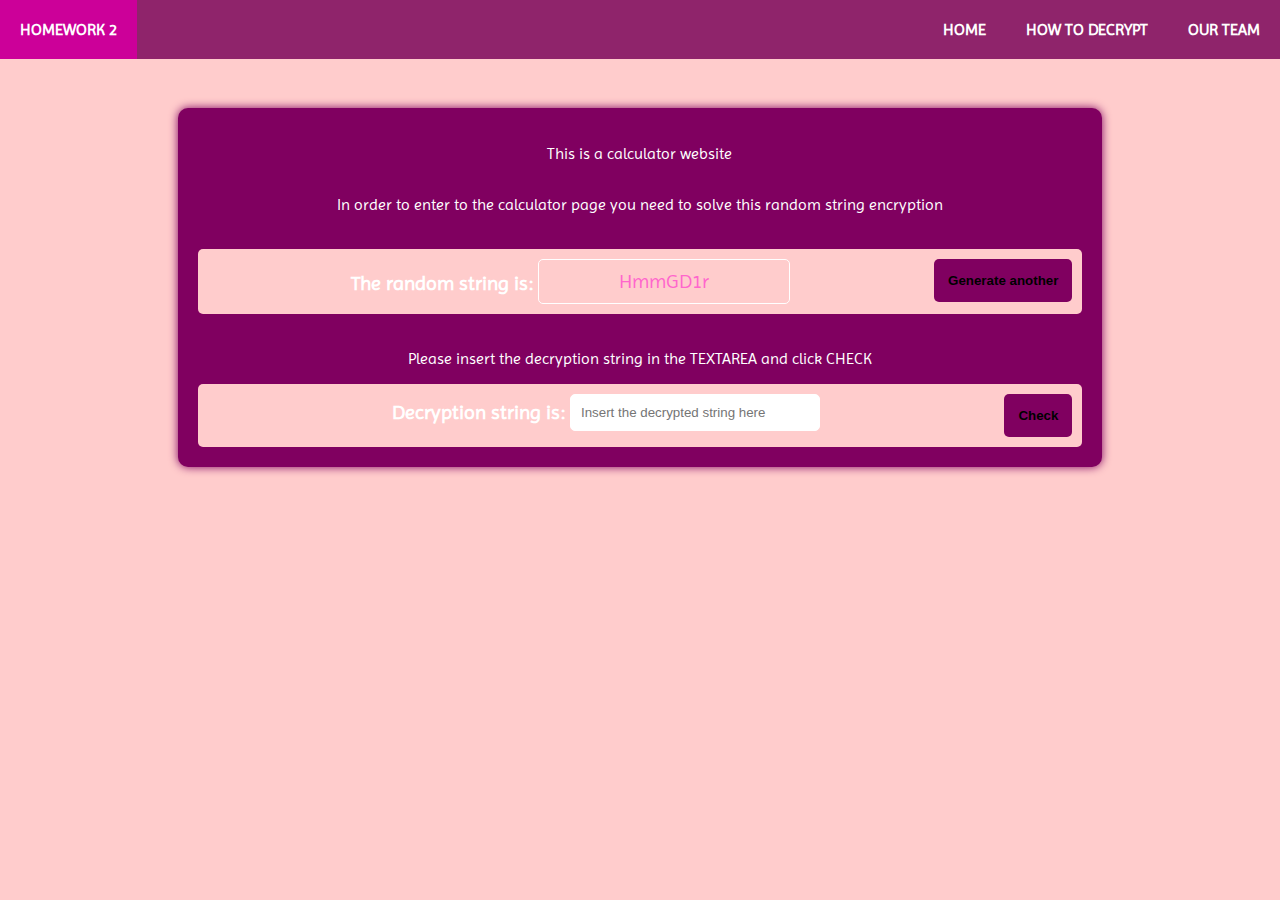
<file: index.html>
<html>
    <head>
        <title>Homework 2 | Home Page</title>
        <link rel="stylesheet" type="text/css" href="./css/top_bar.css">
        <link rel="stylesheet" type="text/css" href="./css/home_page.css">
        <link href="https://fonts.googleapis.com/css?family=Imprima" rel="stylesheet">
    </head>
    <body>
        <div id="top_bar">
            <a id="website_title" href="./index.html">Homework 2</a>
            <a href="./pages/our_team.html">Our team</a>
            <a href="./pages/how_to_decrypt.html">How to decrypt</a>
            <a href="./index.html">Home</a>
        </div>
        <div id="main_content">
            <p style="color: #ffffff">This is a calculator website</p>
            <p style="color: #ffffff">In order to enter to the calculator page you need to solve this random string encryption</p>
            <br/>
            <div id="random_string_div">
                <label id="random_string_title">The random string is:</label>
                <label id="random_string"></label>
                <button id="generate_anotherBtn">Generate another</button>
            </div>
            <br/>
            <p style="color: #ffffff">Please insert the decryption string in the TEXTAREA and click CHECK</p>
            <div id="decryption_string_div">
                <label id="decryption_string_title">Decryption string is:</label>
                <input id="decryption_string" type="text" placeholder="Insert the decrypted string here"/>
                <button id="checkBtn">Check</button>
            </div>
            <p id="wrong_decrypt"></p>
        </div>
    </body>
</html>
<script>
    localStorage.setItem("has_permission", 0);
    var random_string_label = document.getElementById("random_string");
    random_string_label.innerText = createRandomString();
    var generate_another_button = document.getElementById("generate_anotherBtn");
    generate_another_button.onclick = function()
    {
        random_string_label.style.display = "none";
        setTimeout(function(){
            random_string_label.innerText = createRandomString();
        }, 1);
    }
    var check_button = document.getElementById("checkBtn");
    var decrypted_string = document.getElementById("decryption_string");
    check_button.onclick = function()
    {
        document.getElementById("wrong_decrypt").style.display = "none";
        setTimeout(function(){
            checkDecryptedString(decrypted_string.value);
        }, 1);
    }
    function createRandomString() //string length is between 6 to 19
    {
        var Mmin = 6;
        var Mmax = 19;
        var random_string = "";
        var possible = "ABCDEFGHIJKLMNOPQRSTUVWXYZabcdefghijklmnopqrstuvwxyz0123456789";
        for(let i=0; i<(Math.random()*(Mmax-Mmin+1)+Mmin-1); i++)
        {
            random_string += possible.charAt(Math.floor(Math.random() * possible.length));
        }
        random_string_label.style.display = "inline-grid";
        return random_string;
    }
    function checkDecryptedString(string)
    {
        var encrypted_string = "";
        for(let i=0; i<string.length; i++)
        {
            var c = string.charAt(i);
            if(c >= 'a' && c <= 'z') //if c between a-z
            {
                c = c.charCodeAt(0) - 3;
                if('a'.charCodeAt(0) - c > 0)
                    c = 'z'.charCodeAt(0) - ('a'.charCodeAt(0) - c) + 1;
            }
            else if(c >= 'A' && c <= 'Z') //if c between A-Z
            {
                c = c.charCodeAt(0) - 3;
                if('A'.charCodeAt(0) - c > 0)
                    c = 'Z'.charCodeAt(0) - ('A'.charCodeAt(0) - c) + 1;
            }
            else if(c > '0' && c <= '9') //if c is digit between 1-9
            {
                var digit = c - '0'.charCodeAt(0);
                digit = Math.abs(digit - 10);
                c = digit;
            }
            else if(c == '0') //if c=0
                c = '0'.charCodeAt(0);
            else
            {
                c = c.charCodeAt(0);
            }
            encrypted_string += String.fromCharCode(c);
        }
        if(encrypted_string != random_string_label.textContent)
        {
            document.getElementById("decryption_string").style.border = "1px solid red";
            document.getElementById("decryption_string").style.boxShadow = "0px 0px 2px 1px red";
            document.getElementById("wrong_decrypt").style.display = "block";
            document.getElementById("wrong_decrypt").innerText = "Wrong decryption string";
        }
        else
        {
            localStorage.setItem("has_permission", 1);
            window.location.href = "./pages/calculator.html";
        }
    }
</script>
</file>
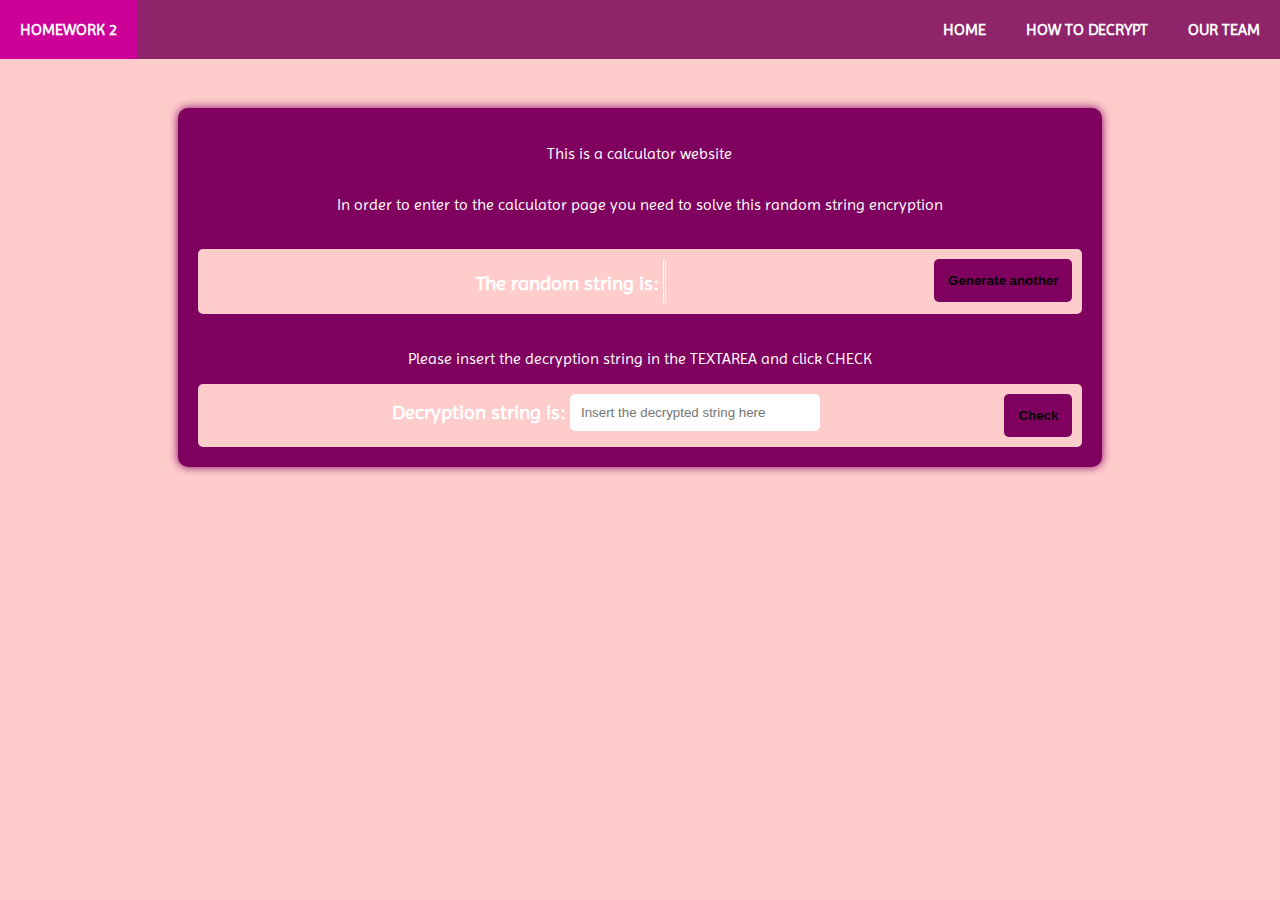
<file: pages/calculator.html>
<html>
    <head>
        <title>Homework 2 | Calculator</title>
        <link rel="stylesheet" type="text/css" href="../css/top_bar.css">
        <link rel="stylesheet" type="text/css" href="../css/calculator.css">
        <link href="https://fonts.googleapis.com/css?family=Imprima" rel="stylesheet">
    </head>
    <body>
        <div id="top_bar">
            <a id="website_title" href="../index.html">Homework 2</a>
            <a href="./our_team.html">Our team</a>
            <a href="./how_to_decrypt.html">How to decrypt</a>
            <a href="../index.html">Home</a>
        </div>
        <div id="main_content">
            <p style="color: #ffcccc">Congratulation you have entered to the calculator page</p>
            <p style="color: white">If you exit this page you will need to redecrypt the random encryption string.</p>
            <p style="color: #800060">This calculator helps you to convert numbers with different bases</p>
            <div id="number_input_div">
                <div>
                    <label id="insert_number_here">Insert number here:</label>
                    <input id="inserted_num" type="text" placeholder="Number to convert"/>
                </div>
                <div>
                    <label id="base_title">From base:</label>
                    <select id="choosen_Frombase">
                        <option value="2">2</option>
                        <option value="3">3</option>
                        <option value="4">4</option>
                        <option value="5">5</option>
                        <option value="6">6</option>
                        <option value="7">7</option>
                        <option value="8">8</option>
                        <option value="9">9</option>
                        <option value="10" selected>10</option>
                    </select>
                </div>
                <div>
                    <label id="base_title">To base:</label>
                    <select id="choosen_Tobase">
                        <option value="2" selected>2</option>
                        <option value="3">3</option>
                        <option value="4">4</option>
                        <option value="5">5</option>
                        <option value="6">6</option>
                        <option value="7">7</option>
                        <option value="8">8</option>
                        <option value="9">9</option>
                        <option value="10">10</option>
                    </select>
                </div>
                <div>
                    <button id="ConvertBtn">Convert</button>
                </div>
            </div>
            <div id="convert_result_div">
                <div>
                    <label id="result_title">The result is</label>
                </div>
                <div>
                    <label id="result"></label>
                </div>
            </div>
            <p id="wrong_number"></p>
        </div>
    </body>
</html>
<script>
    window.onload = function()
    {
        if(localStorage.getItem("has_permission") == 0)
        {
            window.location.href = "../index.html";
        }
    }

    var convert_btn = document.getElementById("ConvertBtn");
    convert_btn.onclick = function()
    {
        document.getElementById("convert_result_div").style.display = "none";
        setTimeout(function() {
            get_result();
        }, 1); 
    }

    function get_result()
    {
        document.getElementById("wrong_number").style.display = "none";
        var number = document.getElementById("inserted_num");
        var from_base = document.getElementById("choosen_Frombase");
        var to_base = document.getElementById("choosen_Tobase");
        if(!number.value)
        {
            document.getElementById("wrong_number").innerText = "Please insert a number.";
            document.getElementById("wrong_number").style.display = "block";
            return;
        }
        if(parseInt(number.value, from_base.value).toString(to_base.value) == "NaN")
        {
            document.getElementById("wrong_number").innerText = "Wrong number: Can't convert that numebr to this base.";
            document.getElementById("wrong_number").style.display = "block";
            return;
        }
        document.getElementById("result").innerText = parseInt(number.value, from_base.value).toString(to_base.value);
        document.getElementById("convert_result_div").style.display = "block";
    }
</script>
</file>
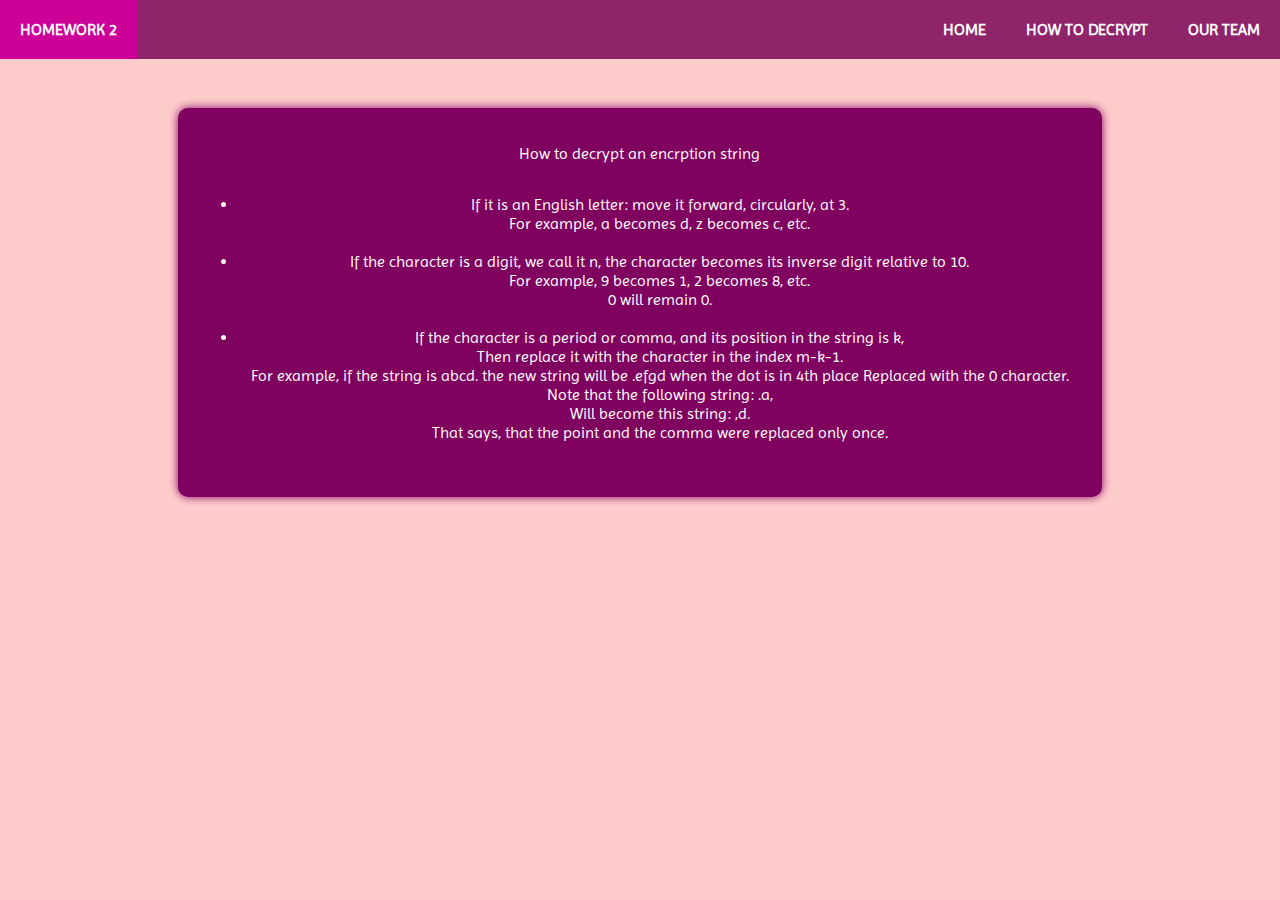
<file: pages/how_to_decrypt.html>
<html>
    <head>
        <title>Homework 2 | How to decrypt</title>
        <link rel="stylesheet" type="text/css" href="../css/top_bar.css">
        <link rel="stylesheet" type="text/css" href="../css/how_to.css">
        <link href="https://fonts.googleapis.com/css?family=Imprima" rel="stylesheet">
    </head>
    <body>
        <div id="top_bar">
            <a id="website_title" href="../index.html">Homework 2</a>
            <a href="./our_team.html">Our team</a>
            <a href="./how_to_decrypt.html">How to decrypt</a>
            <a href="../index.html">Home</a>
        </div>
        <div id="main_content">
            <p style="color: #ffffff">How to decrypt an encrption string</p>
            <ul>
                <li>
                    If it is an English letter: move it forward, circularly, at 3.<br>
                    For example, a becomes d, z becomes c, etc.
                </li><br>
                <li>
                    If the character is a digit, we call it n, the character becomes its inverse digit relative to 10.<br>
                    For example, 9 becomes 1, 2 becomes 8, etc.<br>
                    0 will remain 0.
                </li><br>
                <li>
                    If the character is a period or comma, and its position in the string is k,<br>
                    Then replace it with the character in the index m-k-1.<br>
                    For example, if the string is abcd. the new string will be .efgd when the dot is in 4th place
                    Replaced with the 0 character.<br>
                    Note that the following string: .a,<br>
                    Will become this string: ,d. <br>
                    That says, that the point and the comma were replaced only once.
                </li><br>
            </ul>
        </div>
    </body>
</html>
</file>
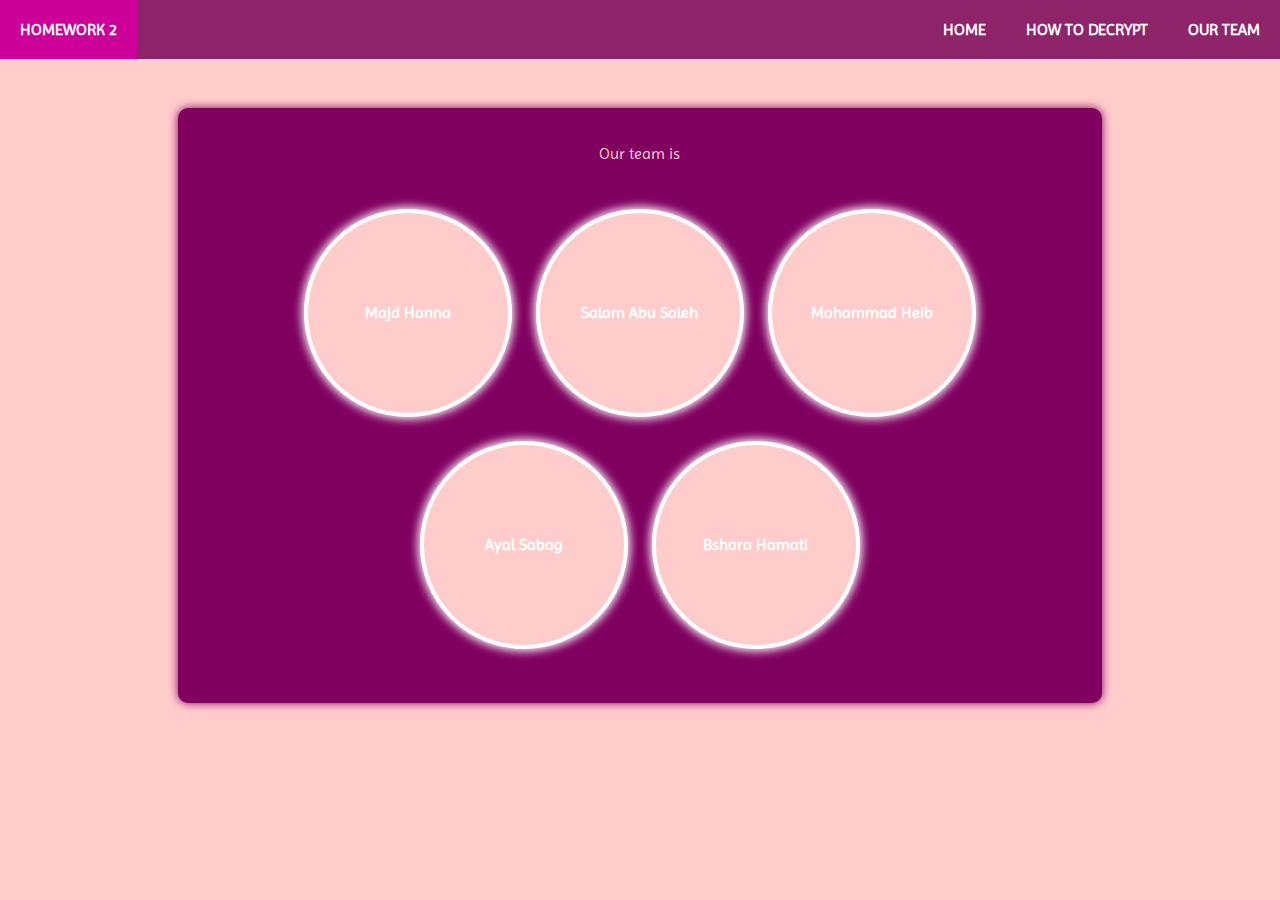
<file: pages/our_team.html>
<html>
    <head>
        <title>Homework 2 | How to decrypt</title>
        <link rel="stylesheet" type="text/css" href="../css/top_bar.css">
        <link rel="stylesheet" type="text/css" href="../css/our_team.css">
        <link href="https://fonts.googleapis.com/css?family=Imprima" rel="stylesheet">
    </head>
    <body>
        <div id="top_bar">
            <a id="website_title" href="../index.html">Homework 2</a>
            <a href="./our_team.html">Our team</a>
            <a href="./how_to_decrypt.html">How to decrypt</a>
            <a href="../index.html">Home</a>
        </div>
        <div id="main_content">
            <p style="color: #ffcccc">Our team is</p>
            <div id="our_team_div">
                <div>Majd Hanna</div>
                <div>Salam Abu Saleh</div>
                <div>Mohammad Heib</div>
                <div>Ayal Sabag</div>
                <div>Bshara Hamati</div>
            </div>
        </div>
    </body>
</html>
</file>
<file: css/top_bar.css>
#top_bar
{
    position: fixed;
    top: 0px;
    left: 0px;
    width: 100%;
    background-color: #8f246b;
    z-index: 100;
}

#top_bar a
{
    float: right;
    display: inline-flex;
    padding: 20px;
    color: white;
    text-decoration: none;
    text-transform: uppercase;
    font-weight: bold;
}

#top_bar a:hover
{
    background-color: #8f246b;
}

#top_bar #website_title
{
    float: left;
}

#top_bar #website_title:hover
{
    background-color: #cc0099;
}
</file>
<file: css/home_page.css>
body
{
    background-color: #ffcccc;
    font-family: Imprima;
}

#main_content
{
    position: relative;
    top: 100px;
    margin: 0 auto;
    width: 70%;
    height: auto;
    background-color: #800060;
    box-shadow: 0px 0px 10px #800060;
    color: white;
    text-align: center;
    border-radius: 10px;
    padding: 20px;
    display: grid;
}

#random_string_div, #decryption_string_div
{
    background-color: #ffcccc;
    padding: 10px;
    border-radius: 5px;
    font-size: 20px;
}

#random_string_title, #decryption_string_title
{
    font-weight: bold;
    display: inline-grid;
    vertical-align: middle;
}

#random_string, #decryption_string
{
    display: "block";
    padding: 10px;
    color: #ff66cc;
    border: 1px solid white;
    display: inline-grid;
    outline: none;
    border-radius: 5px;
    overflow: hidden;
    width: 250px;
}

#random_string
{
    padding: 10px 0px 10px 0px;
    animation: width_change 5s;
}

#generate_anotherBtn, #checkBtn
{
    float: right;
    padding: 13px;
    background-color: #800060;
    border: 1px solid transparent;
    border-radius: 5px;
    font-weight: bold;
    outline: none;
}

#generate_anotherBtn:hover, #checkBtn:hover
{
    opacity: 0.7;
    cursor: pointer;
    border: 1px solid white;
}

#wrong_decrypt
{
    display: none;
    color: white;
    animation: chnage_color;
    animation-duration: 1s;
}

@keyframes chnage_color 
{
    from {color: white;}
    to {color: #ff66cc;}
}

@keyframes width_change 
{
    from {width: 0px;}
    to {width: 250px;}
}
</file>
<file: css/calculator.css>
body
{
    background-color: #ffcccc;
    font-family: Imprima;
}

#main_content
{
    position: relative;
    top: 100px;
    margin: 0 auto;
    width: 70%;
    height: auto;
    background-color:#800060;
    box-shadow: 0px 0px 10px #800060;
    color: white;
    text-align: center;
    border-radius: 10px;
    padding: 20px;
    display: grid;
}

#number_input_div, #convert_result_div
{
    background-color: #ffcccc;
    padding: 10px;
    border-radius: 5px;
    font-size: 20px;
    margin-bottom: 30px;
}

#convert_result_div
{
    display: none;
    height: 50px;
    overflow: hidden;
    animation: change_height 4s;
}

#number_input_div div
{
    margin-bottom: 15px;
}

#insert_number_here, #base_title, #result_title
{
    font-weight: bold;
    display: inline-grid;
    vertical-align: middle;
}

#inserted_num, #choosen_Frombase, #choosen_Tobase
{
    display: "block";
    padding: 10px;
    color: black;
    border: 1px solid black;
    display: inline-grid;
    outline: none;
    border-radius: 5px;
    overflow: hidden;
    width: 250px;
}

#ConvertBtn
{
    float: right;
    padding: 13px;
    background-color: #800060;
    border: 1px solid transparent;
    border-radius: 5px;
    font-weight: bold;
    width: 150px;
    outline: none;
}

#ConvertBtn:hover
{
    opacity: 0.7;
    cursor: pointer;
    border: 1px solid white;
}

#wrong_number
{
    display: none;
    color: red;
    animation: chnage_color;
    animation-duration: 1s;
}

@keyframes chnage_color 
{
    from {color: white;}
    to {color: #ff66cc;}
}

@keyframes change_height
{
    from {height: 0px;}
    to {height: 50px;}
}
</file>
<file: css/how_to.css>
body
{
    background-color: #ffcccc;
    font-family: Imprima;
}

#main_content
{
    position: relative;
    top: 100px;
    margin: 0 auto;
    width: 70%;
    height: auto;
    background-color: #800060;
    box-shadow: 0px 0px 10px  #800060;
    color: white;
    text-align: center;
    border-radius: 10px;
    padding: 20px;
    display: grid;
}
</file>
<file: css/our_team.css>
body
{
    background-color: #ffcccc;
    font-family: Imprima;
}

#main_content
{
    position: relative;
    top: 100px;
    margin: 0 auto;
    width: 70%;
    height: auto;
    background-color: #800060;
    box-shadow: 0px 0px 10px #800060;
    color: white;
    text-align: center;
    border-radius: 10px;
    padding: 20px;
    display: grid;
}

#our_team_div
{
    padding: 20px;
}

#our_team_div div
{
    background-color: #ffcccc;
    border: 4px solid white;
    box-shadow: 0px 0px 10px 2px white;
    color: white;
    width: 200px;
    height: 200px;
    line-height: 200px;
    font-weight: bold;
    margin: 10px;
    overflow: hidden;
    border-radius: 50%;
    text-align: center;
    display: inline-block;
}

#our_team_div div:hover
{
    opacity: 0.8;
}
</file>
